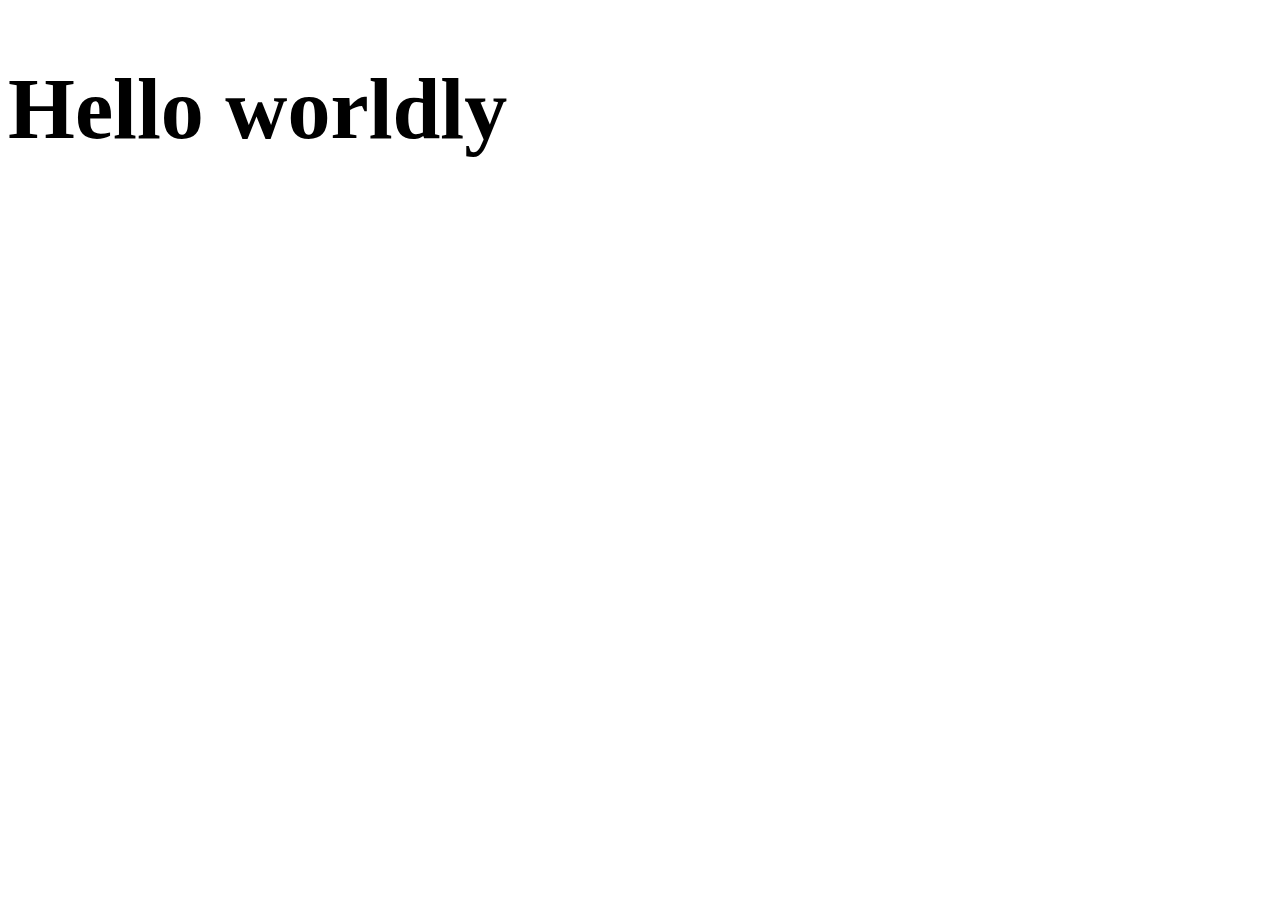
<file: other/fitText.html>
<!doctype html>
<html lang="en">
<head>
	<meta charset="UTF-8">
	<title>Fit Text</title>
	<script src="https://ajax.googleapis.com/ajax/libs/jquery/1.11.0/jquery.min.js"></script>
	<script type="text/javascript" src="../js/fitText.js"></script>
	<style type="text/css">
		.text-container{
			max-width: 500px;
		}
		.headline-text{
			display: inline-block;
		}
	</style>
</head>
<body>
	<div class="text-container">
		<h1 class="headline-text">Hello worldly</h1>
	</div>
	<script type="text/javascript">
		fitText = function(selector, settings){
		    $(selector).fitText(settings.increment, settings.maxSize);
		};

		fitText(".headline-text", {'increment': 0.2, 'maxSize': 500});
	</script>
</body>
</html>
</file>
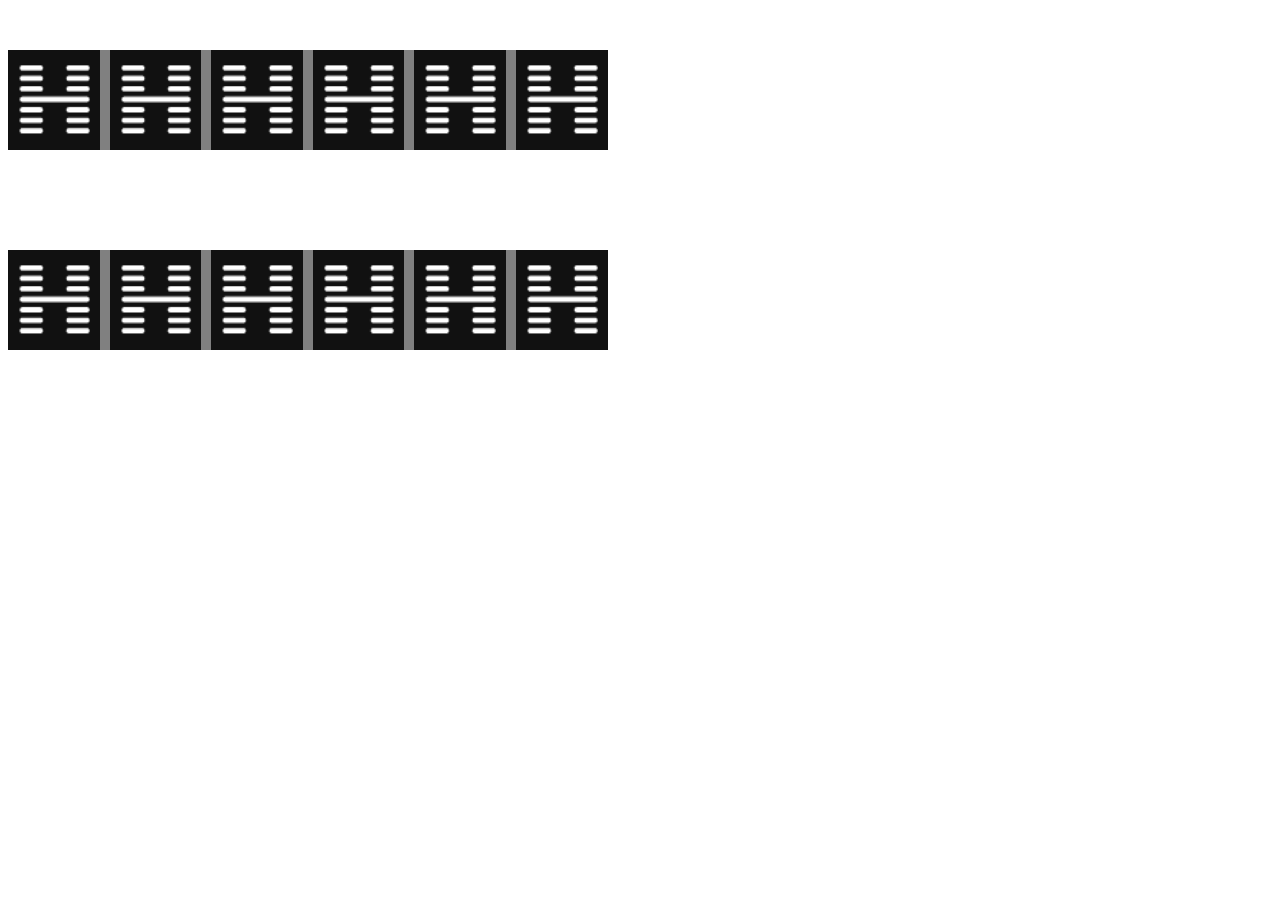
<file: other/layout.html>
<!doctype html>
<html lang="en">
<head>
	<meta charset="UTF-8">
	<title>Document</title>
	<style type="text/css">
		ul {
			list-style: none;
			display: block;
			height: 100px;
			background-color: gray;
			margin: 50px 0;
			padding: 0;
		}
		.six, .bbsix {
			width: 600px;
		}
		.six li {
			float: left;
			height: 100px;
			width: 91.6px;
			margin-left: 10px;
			
		}
		.six li:first-child{
			margin-left: 0;
		}
		.six li img {
			width: 100%;
			height: 100%;
		}

		.bbsix {
			width: 610px;
			position: relative;
			left: -5px;
		}

		.border-box-six {
			width: 600px;
			overflow: hidden;
		}

		.border-box-six li {
			float: left;
			height: 100px;
			width: 101.6px;
			padding: 0 5px; 
			box-sizing: border-box;
		}

		.bbsix li img {
			width: 100%;
			height: 100%;
		}

	</style>
</head>
<body>
	<div class="container-six">
		<ul class="six">
			<li><img src="72.png"></li>
			<li><img src="72.png"></li>
			<li><img src="72.png"></li>
			<li><img src="72.png"></li>
			<li><img src="72.png"></li>
			<li><img src="72.png"></li>
		</ul>
	</div>

	<div class="border-box-six">
		<ul class="bbsix">
			<li><img src="72.png"></li>
			<li><img src="72.png"></li>
			<li><img src="72.png"></li>
			<li><img src="72.png"></li>
			<li><img src="72.png"></li>
			<li><img src="72.png"></li>
		</ul>
	</div>
</body>
</html>
</file>
